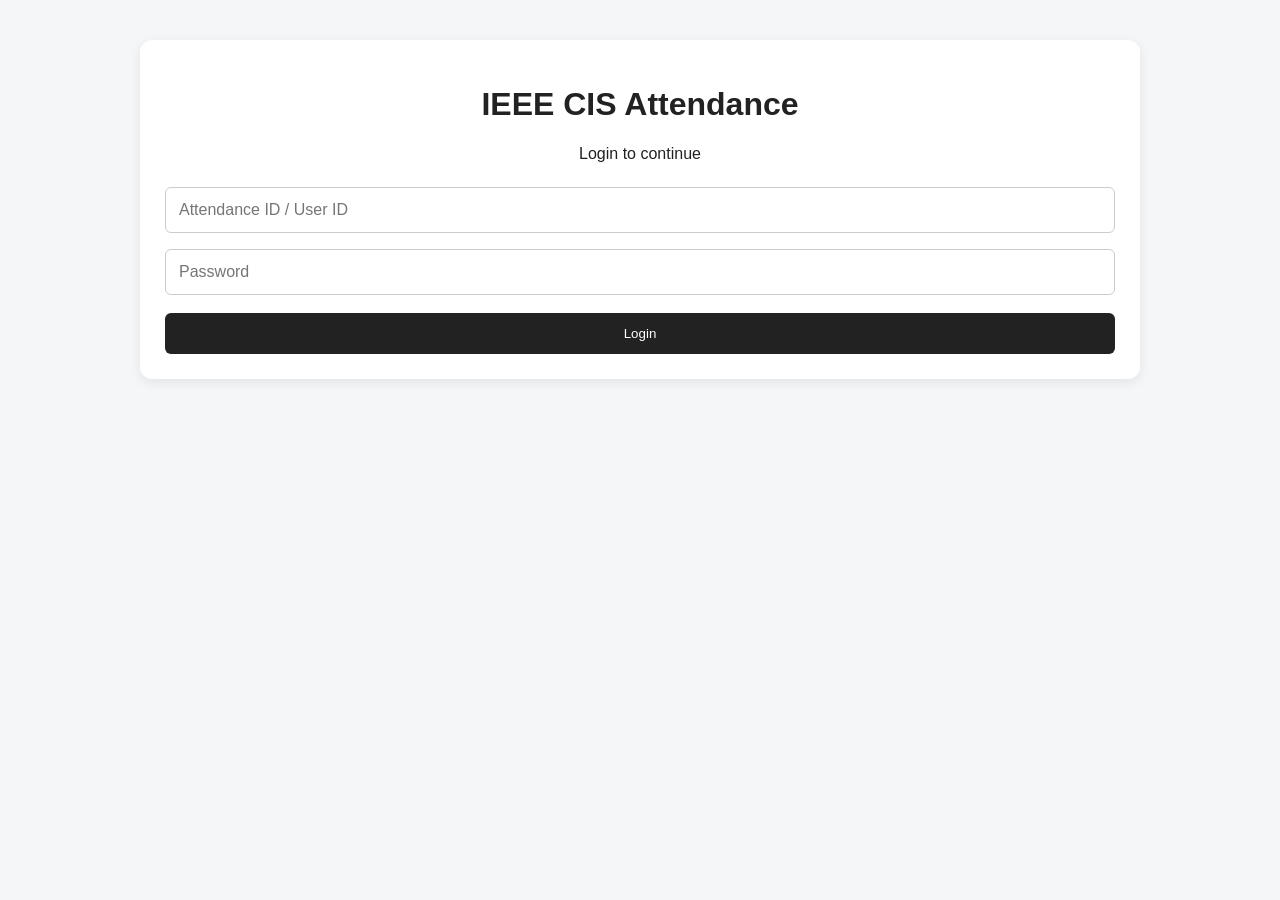
<file: frontend/index.html>
<!DOCTYPE html>
<html lang="en">

<head>
    <meta charset="UTF-8">
    <meta name="viewport" content="width=device-width, initial-scale=1.0">

    <title>IEEE CIS Attendance Login</title>

    <link rel="stylesheet" href="style.css">
</head>

<body>

<div class="container">

    <div class="card">

        <h1>IEEE CIS Attendance</h1>

        <p style="text-align:center;">
            Login to continue
        </p>

        <input
            type="text"
            id="userId"
            placeholder="Attendance ID / User ID"
        >

        <input
            type="password"
            id="password"
            placeholder="Password"
        >

        <button
            onclick="login()"
            style="width:100%;"
        >
            Login
        </button>

        <div id="message"></div>

    </div>

</div>


<script>

const API_URL = "https://cis-attendance.onrender.com";


async function login() {

    const userId =
        document.getElementById("userId").value.trim();

    const password =
        document.getElementById("password").value;

    const message =
        document.getElementById("message");


    if (!userId || !password) {

        message.innerHTML = `
            <div class="error">
                Enter User ID and Password.
            </div>
        `;

        return;
    }


    message.innerHTML = `
        <div class="warning">
            Connecting to backend...
        </div>
    `;


    try {

        const response = await fetch(
            `${API_URL}/login`,
            {
                method: "POST",

                headers: {
                    "Content-Type": "application/json"
                },

                body: JSON.stringify({
                    user_id: userId,
                    password: password
                })
            }
        );


        const data = await response.json();


        if (!response.ok) {

            throw new Error(
                data.detail || "Login failed."
            );

        }


        /* SAVE LOGIN INFORMATION */

        sessionStorage.setItem(
            "authToken",
            data.token
        );

        sessionStorage.setItem(
            "userId",
            data.user_id
        );

        sessionStorage.setItem(
            "userName",
            data.name
        );

        sessionStorage.setItem(
            "userRole",
            data.role
        );


        message.innerHTML = `
            <div class="success">
                Login successful. Opening dashboard...
            </div>
        `;


        /* ROLE-BASED REDIRECT */

        setTimeout(() => {

            if (data.role === "STUDENT") {

                // Student goes to Student Dashboard
                window.location.href =
                    "student-dashboard.html";

            } else {

                // Head and Session Creator go to normal dashboard
                window.location.href =
                    "dashboard.html";

            }

        }, 500);


    } catch (error) {

        console.error(error);

        message.innerHTML = `
            <div class="error">
                ❌ ${error.message}
                <br><br>
                Make sure the backend is running.
            </div>
        `;

    }

}

</script>

</body>
</html>
</file>
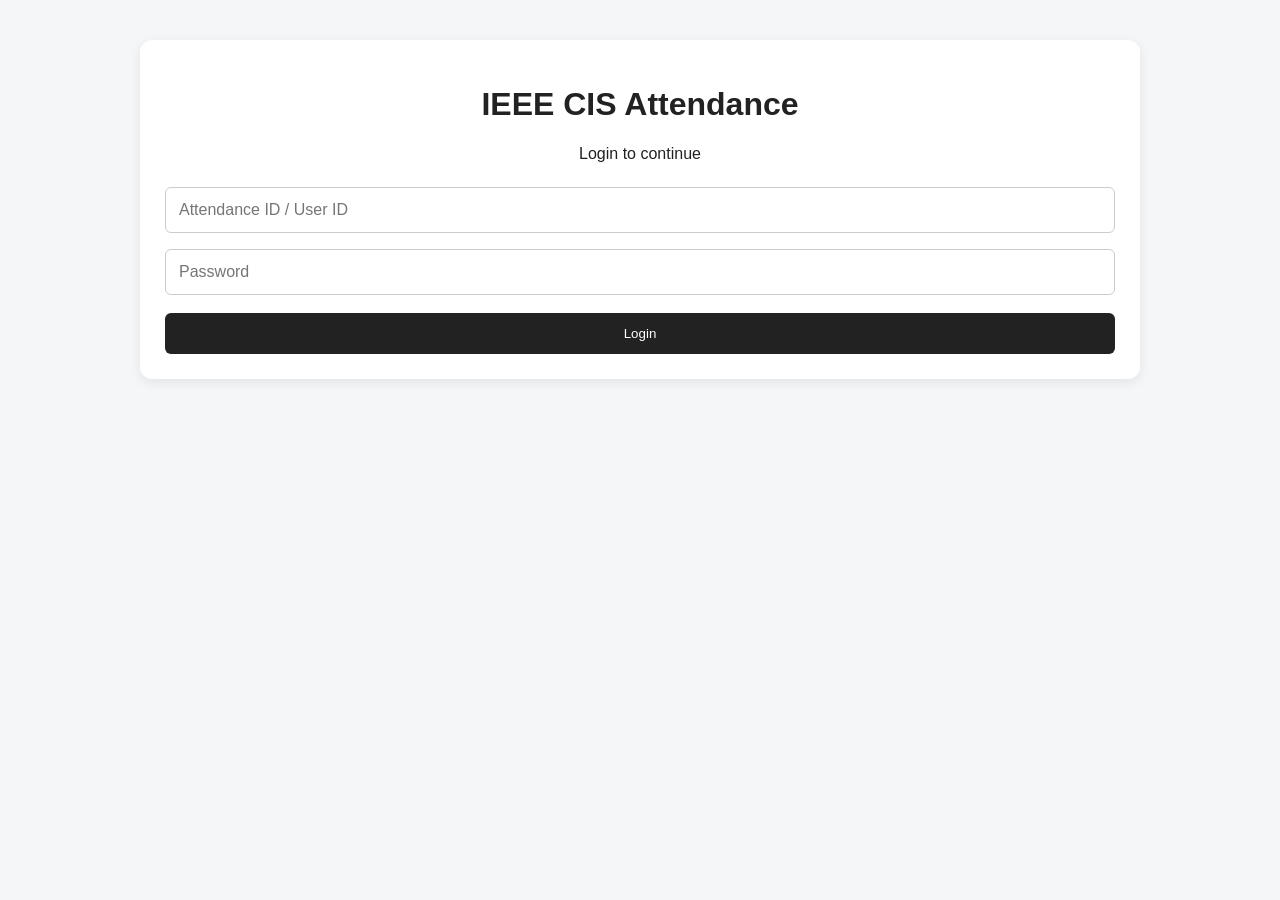
<file: frontend/admin.html>
<!DOCTYPE html>
<html lang="en">

<head>
    <meta charset="UTF-8">
    <meta name="viewport" content="width=device-width, initial-scale=1.0">
    <title>Register Student</title>
    <link rel="stylesheet" href="style.css">
</head>

<body>

<nav class="navbar">

    <h2>IEEE CIS</h2>

    <div>
        <a href="dashboard.html">Dashboard</a>
        <a href="admin.html">Register Student</a>
        <a href="students.html">Students</a>
        <a href="scanner.html">Scan QR</a>
        <a href="#" onclick="logout()">Logout</a>
    </div>

</nav>


<div class="container">

    <div class="card">

        <h1>Register Student</h1>

        <p>
            Head can register students and create their permanent QR.
        </p>

        <input
            id="studentId"
            placeholder="Attendance ID / Student ID"
        >

        <input
            id="name"
            placeholder="Student Name"
        >

        <input
            id="rollNo"
            placeholder="Roll No."
        >

        <input
            id="section"
            placeholder="Section"
        >

        <input
            id="branch"
            placeholder="Branch"
        >

        <input
            id="email"
            type="email"
            placeholder="Email"
        >

        <input
            id="password"
            type="password"
            placeholder="Create Student Password"
        >

        <button id="registerBtn" onclick="registerStudent()">
            Register Student
        </button>

        <div id="message"></div>

    </div>


    <div
        id="qrResult"
        class="qr-result"
        style="display: none;"
    >

        <h2>Student Registered Successfully</h2>

        <p>
            This QR is permanent for this student.
        </p>

        <img
            id="qrImage"
            alt="Student QR"
        >

        <p id="studentInfo"></p>

        <a
            id="downloadQR"
            class="btn"
            download
        >
            Download QR
        </a>

    </div>

</div>


<script>

const API_URL =
    "https://cis-attendance.onrender.com";


const token =
    sessionStorage.getItem("authToken");

const role =
    sessionStorage.getItem("userRole");


/* Only HEAD can access this page */

if (!token || role !== "HEAD") {

    window.location.href = "index.html";

}


/* =========================================
   REGISTER STUDENT
========================================= */

async function registerStudent() {

    const studentId =
        document.getElementById("studentId").value.trim();

    const name =
        document.getElementById("name").value.trim();

    const rollNo =
        document.getElementById("rollNo").value.trim();

    const section =
        document.getElementById("section").value.trim();

    const branch =
        document.getElementById("branch").value.trim();

    const email =
        document.getElementById("email").value.trim();

    const password =
        document.getElementById("password").value;

    const message =
        document.getElementById("message");

    const button =
        document.getElementById("registerBtn");


    /* Validation */

    if (
        !studentId ||
        !name ||
        !rollNo ||
        !section ||
        !branch ||
        !email ||
        !password
    ) {

        message.innerHTML = `
            <div class="error">
                Please fill all fields.
            </div>
        `;

        return;
    }


    button.disabled = true;
    button.textContent = "Registering...";


    try {

        const response =
            await fetch(
                `${API_URL}/students`,
                {
                    method: "POST",

                    headers: {
                        "Content-Type": "application/json",
                        "Authorization": `Bearer ${token}`
                    },

                    body: JSON.stringify({
                        student_id: studentId,
                        name: name,
                        roll_no: rollNo,
                        section: section,
                        branch: branch,
                        email: email,
                        password: password
                    })
                }
            );


        const data =
            await response.json();


        if (!response.ok) {

            throw new Error(
                data.detail ||
                "Student registration failed."
            );

        }


        /* Success */

        message.innerHTML = `
            <div class="success">
                ✅ Student registered successfully.
            </div>
        `;


        /* QR URL */

        const qrUrl =
            `${API_URL}/qr/${encodeURIComponent(data.student_id)}`;


        /* Show QR */

        document.getElementById("qrImage").src =
            qrUrl;

        document.getElementById("downloadQR").href =
            qrUrl;


        /* Student information */

        document.getElementById("studentInfo").innerHTML = `

            <strong>Name:</strong>
            ${data.name || name}

            <br>

            <strong>Roll No:</strong>
            ${data.roll_no || rollNo}

            <br>

            <strong>Section:</strong>
            ${data.section || section}

            <br>

            <strong>Branch:</strong>
            ${data.branch || branch}

            <br>

            <strong>Attendance ID:</strong>
            ${data.student_id}

        `;


        /* Display QR section */

        document.getElementById("qrResult").style.display =
            "block";


        /* Clear form */

        document.getElementById("studentId").value = "";
        document.getElementById("name").value = "";
        document.getElementById("rollNo").value = "";
        document.getElementById("section").value = "";
        document.getElementById("branch").value = "";
        document.getElementById("email").value = "";
        document.getElementById("password").value = "";


    } catch (error) {

        console.error(
            "Registration Error:",
            error
        );

        message.innerHTML = `
            <div class="error">
                ❌ ${error.message}
            </div>
        `;

    }


    button.disabled = false;
    button.textContent = "Register Student";

}


/* =========================================
   LOGOUT
========================================= */

async function logout() {

    try {

        await fetch(
            `${API_URL}/logout`,
            {
                method: "POST",

                headers: {
                    "Authorization": `Bearer ${token}`
                }
            }
        );

    } catch (error) {

        console.log(
            "Logout error:",
            error
        );

    }


    sessionStorage.clear();

    window.location.href = "index.html";

}

</script>

</body>
</html>
</file>
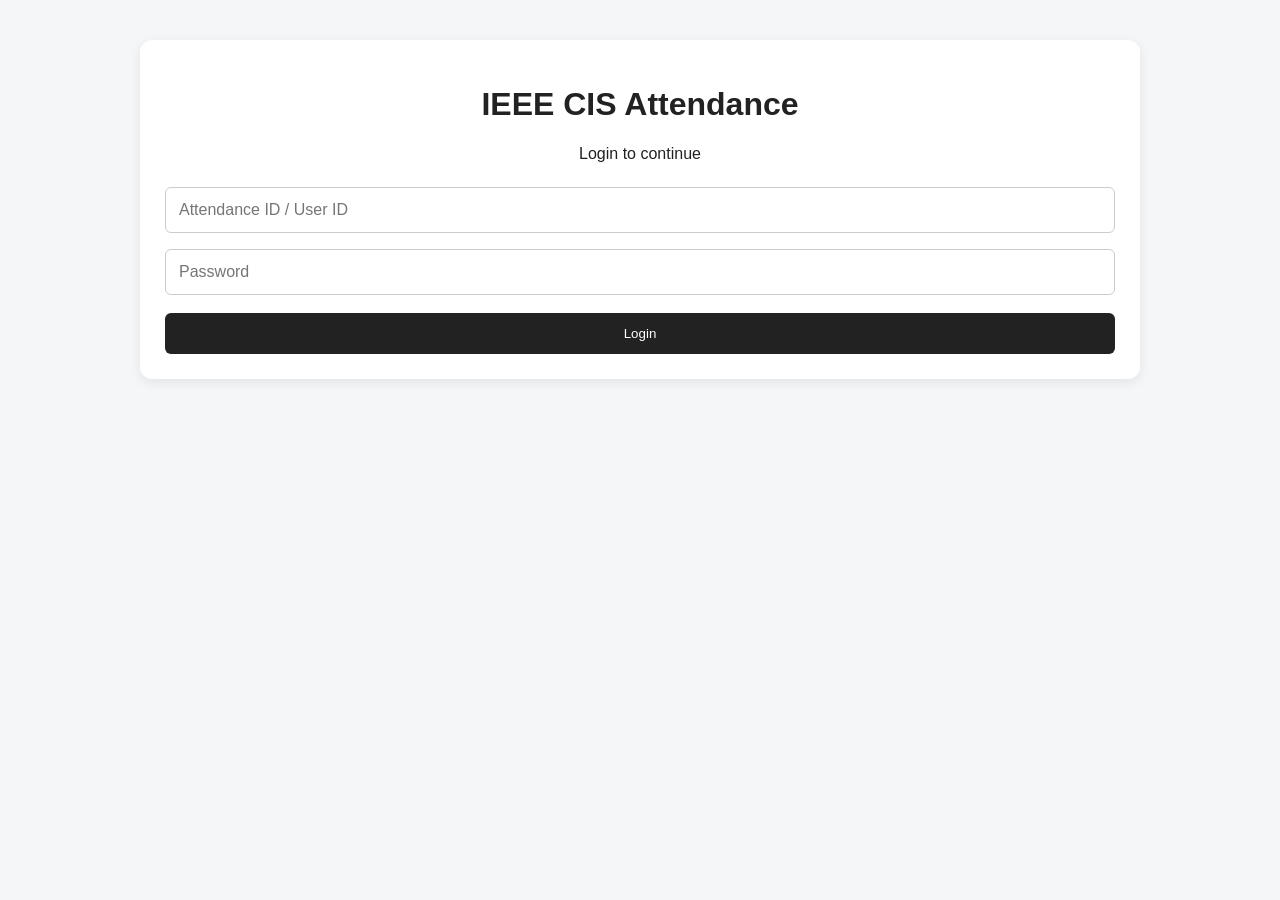
<file: frontend/dashboard.html>
<!DOCTYPE html>
<html lang="en">

<head>

    <meta charset="UTF-8">

    <meta
        name="viewport"
        content="width=device-width, initial-scale=1.0"
    >

    <title>IEEE CIS Dashboard</title>

    <link rel="stylesheet" href="style.css">

</head>


<body>


<nav class="navbar">

    <h2>IEEE CIS</h2>

    <div>

        <a href="dashboard.html">
            Dashboard
        </a>

        <a
            id="registerLink"
            href="admin.html"
        >
            Register Student
        </a>

        <a
            id="studentsLink"
            href="students.html"
        >
            Students
        </a>

        <a href="scanner.html">
            Scan QR
        </a>

        <a
            href="#"
            onclick="logout()"
        >
            Logout
        </a>

    </div>

</nav>


<div class="container">


    <!-- =================================================
         USER INFORMATION
    ================================================== -->

    <div class="card">

        <h1>
            Attendance Dashboard
        </h1>

        <p>
            Welcome,
            <strong id="userName"></strong>
        </p>

        <p>
            Role:
            <strong id="userRole"></strong>
        </p>

    </div>


    <!-- =================================================
         CREATE SESSION
    ================================================== -->

    <div class="card">

        <h2>
            Create Attendance Session
        </h2>

        <input
            id="eventName"
            placeholder="Meeting / Event Name"
        >

        <button
            onclick="createSession()"
        >
            Create Session
        </button>

        <div
            id="sessionMessage"
        ></div>

    </div>


    <!-- =================================================
         CURRENT SESSION
    ================================================== -->

    <div
        id="currentSession"
        class="card"
        style="display:none;"
    >

        <h2>
            Current Session
        </h2>

        <p>

            Event:

            <strong
                id="currentEvent"
            ></strong>

        </p>

        <p>

            Session ID:

            <strong
                id="currentSessionId"
            ></strong>

        </p>


        <a
            href="scanner.html"
            class="btn"
        >
            Open QR Scanner
        </a>

    </div>


    <!-- =================================================
         ATTENDANCE REPORT / SESSIONS
    ================================================== -->

    <div class="card">

        <h2>
            Attendance Report
        </h2>

        <p>
            Select a meeting to view its attendance
            and download its Excel file.
        </p>


        <button
            onclick="loadSessions()"
        >
            Load Sessions
        </button>


        <div
            id="sessions"
        ></div>

    </div>


    <!-- =================================================
         SELECTED SESSION
         HIDDEN UNTIL A SESSION IS OPENED
    ================================================== -->

    <div
        id="selectedSession"
        class="card"
        style="display:none;"
    >

        <h2>
            Selected Meeting
        </h2>


        <p>

            Event:

            <strong
                id="selectedEvent"
            ></strong>

        </p>


        <p>

            Session ID:

            <strong
                id="selectedSessionId"
            ></strong>

        </p>


        <div
            id="selectedAttendance"
        ></div>


        <br>


        <button
            onclick="downloadSelectedExcel()"
        >
            Download Excel
        </button>

    </div>


    <!-- =================================================
         HEAD ONLY
         SESSION CREATOR ACCESS
    ================================================== -->

    <div
        id="accessManagement"
        class="card"
        style="display:none;"
    >

        <h2>
            Give Session Creation Access
        </h2>


        <p>
            Only Head can give or revoke this permission.
        </p>


        <input
            id="creatorId"
            placeholder="Authority/User ID"
        >


        <input
            id="creatorName"
            placeholder="Name"
        >


        <input
            id="creatorEmail"
            type="email"
            placeholder="Email"
        >


        <input
            id="creatorPassword"
            type="password"
            placeholder="Create Password"
        >


        <button
            onclick="createSessionCreator()"
        >
            Give Access
        </button>


        <div
            id="creatorMessage"
        ></div>


        <hr>


        <h3>
            Authorized Session Creators
        </h3>


        <div
            id="creatorsList"
        ></div>

    </div>


</div>


<script>


// =========================================================
// API
// =========================================================

const API_URL =
    "https://cis-attendance.onrender.com";


const TOKEN =
    sessionStorage.getItem(
        "authToken"
    );


const ROLE =
    sessionStorage.getItem(
        "userRole"
    );


const USER_NAME =
    sessionStorage.getItem(
        "userName"
    );


// =========================================================
// AUTH CHECK
// =========================================================

if (
    !TOKEN ||
    (
        ROLE !== "HEAD" &&
        ROLE !== "SESSION_CREATOR"
    )
) {

    window.location.href =
        "index.html";

}


// =========================================================
// SHOW USER
// =========================================================

document.getElementById(
    "userName"
).textContent =
    USER_NAME || "";


document.getElementById(
    "userRole"
).textContent =
    ROLE || "";


// =========================================================
// ROLE BASED UI
// =========================================================

if (
    ROLE === "HEAD"
) {

    document.getElementById(
        "accessManagement"
    ).style.display =
        "block";

} else {

    document.getElementById(
        "registerLink"
    ).style.display =
        "none";


    document.getElementById(
        "studentsLink"
    ).style.display =
        "none";

}


// =========================================================
// CREATE SESSION
// =========================================================

async function createSession() {

    const event =
        document.getElementById(
            "eventName"
        ).value.trim();


    const message =
        document.getElementById(
            "sessionMessage"
        );


    if (!event) {

        message.innerHTML =

            `<div class="error">
                Enter meeting/event name.
            </div>`;

        return;

    }


    try {

        const response =
            await fetch(
                `${API_URL}/sessions`,
                {

                    method: "POST",

                    headers: {

                        "Content-Type":
                            "application/json",

                        "Authorization":
                            `Bearer ${TOKEN}`

                    },

                    body:
                        JSON.stringify({
                            event: event
                        })

                }
            );


        const data =
            await response.json();


        if (!response.ok) {

            throw new Error(
                data.detail ||
                "Session creation failed."
            );

        }


        // Save current session
        sessionStorage.setItem(
            "sessionId",
            data.session_id
        );


        sessionStorage.setItem(
            "sessionEvent",
            data.event
        );


        // Show current session
        document.getElementById(
            "currentSession"
        ).style.display =
            "block";


        document.getElementById(
            "currentEvent"
        ).textContent =
            data.event;


        document.getElementById(
            "currentSessionId"
        ).textContent =
            data.session_id;


        message.innerHTML =

            `<div class="success">
                Session created successfully.
            </div>`;


        document.getElementById(
            "eventName"
        ).value = "";


        // Refresh meetings
        loadSessions();


    } catch (error) {

        message.innerHTML =

            `<div class="error">
                ❌ ${error.message}
            </div>`;

    }

}


// =========================================================
// LOAD SESSIONS
// =========================================================

async function loadSessions() {

    try {

        const response =
            await fetch(
                `${API_URL}/sessions`,
                {

                    headers: {

                        "Authorization":
                            `Bearer ${TOKEN}`

                    }

                }
            );


        const data =
            await response.json();


        if (!response.ok) {

            throw new Error(
                data.detail ||
                "Could not load sessions."
            );

        }


        const container =
            document.getElementById(
                "sessions"
            );


        if (!data.length) {

            container.innerHTML =
                "<p>No sessions found.</p>";

            return;

        }


        container.innerHTML =

            data.map(
                session => `

                <div
                    class="attendance-row"
                    style="
                        margin-top:10px;
                        padding:15px;
                        border:1px solid #ddd;
                        border-radius:8px;
                    "
                >

                    <div>

                        <strong>
                            ${escapeHtml(
                                session.event
                            )}
                        </strong>

                        <br>

                        Session ID:
                        ${escapeHtml(
                            session.session_id
                        )}

                        <br>

                        Date:
                        ${escapeHtml(
                            session.date
                        )}

                        <br>

                        Start Time:
                        ${escapeHtml(
                            session.start_time
                        )}

                        <br>

                        Created By:
                        ${escapeHtml(
                            session.created_by
                        )}

                    </div>


                    <div
                        style="
                            margin-top:10px;
                        "
                    >

                        <button
                            onclick="
                                viewAttendance(
                                    '${session.session_id}'
                                )
                            "
                        >
                            Open Session
                        </button>


                        ${
                            ROLE === "HEAD"

                            ?

                            `
                            <button
                                onclick="
                                    deleteSession(
                                        '${session.session_id}',
                                        '${escapeJs(
                                            session.event
                                        )}'
                                    )
                                "
                                style="
                                    margin-left:8px;
                                "
                            >
                                Delete Meeting
                            </button>
                            `

                            :

                            ""
                        }

                    </div>

                </div>

            `
            ).join("");


    } catch (error) {

        document.getElementById(
            "sessions"
        ).innerHTML =

            `<div class="error">
                ${error.message}
            </div>`;

    }

}


// =========================================================
// VIEW ATTENDANCE
// =========================================================

async function viewAttendance(
    sessionId
) {

    try {

        // Get attendance
        const response =
            await fetch(
                `${API_URL}/attendance/${sessionId}`,
                {

                    headers: {

                        "Authorization":
                            `Bearer ${TOKEN}`

                    }

                }
            );


        const data =
            await response.json();


        if (!response.ok) {

            throw new Error(
                data.detail ||
                "Could not load attendance."
            );

        }


        // Show selected session
        document.getElementById(
            "selectedSession"
        ).style.display =
            "block";


        document.getElementById(
            "selectedEvent"
        ).textContent =
            data.event || "Meeting";


        document.getElementById(
            "selectedSessionId"
        ).textContent =
            data.session_id;


        const attendanceContainer =
            document.getElementById(
                "selectedAttendance"
            );


        // =================================================
        // NO ATTENDANCE
        // =================================================

        if (
            !data.attendance ||
            data.attendance.length === 0
        ) {

            attendanceContainer.innerHTML =

                `
                <div
                    style="
                        padding:15px;
                        border:1px solid #ddd;
                        border-radius:8px;
                    "
                >

                    <p>
                        <strong>
                            No attendance recorded yet.
                        </strong>
                    </p>

                    <p>
                        Total Students:
                        ${data.total_students}
                    </p>

                    <p>
                        Present:
                        0
                    </p>

                    <p>
                        Absent:
                        ${data.absent}
                    </p>

                </div>
                `;

            return;

        }


        // =================================================
        // ATTENDANCE TABLE
        // =================================================

        let html = `

            <div
                style="
                    overflow-x:auto;
                "
            >

                <table
                    border="1"
                    cellpadding="8"
                    cellspacing="0"
                    style="
                        width:100%;
                        border-collapse:collapse;
                        margin-top:15px;
                    "
                >

                    <thead>

                        <tr>

                            <th>
                                Sr. No.
                            </th>

                            <th>
                                Name
                            </th>

                            <th>
                                Branch
                            </th>

                            <th>
                                Section
                            </th>

                            <th>
                                Roll No.
                            </th>

                            <th>
                                Email
                            </th>

                            <th>
                                Date
                            </th>

                            <th>
                                Time
                            </th>

                            <th>
                                Status
                            </th>

                        </tr>

                    </thead>

                    <tbody>
        `;


        data.attendance.forEach(
            (student, index) => {

                html += `

                    <tr>

                        <td>
                            ${index + 1}
                        </td>

                        <td>
                            ${escapeHtml(
                                student.name
                            )}
                        </td>

                        <td>
                            ${escapeHtml(
                                student.branch || ""
                            )}
                        </td>

                        <td>
                            ${escapeHtml(
                                student.section || ""
                            )}
                        </td>

                        <td>
                            ${escapeHtml(
                                student.roll_no || ""
                            )}
                        </td>

                        <td>
                            ${escapeHtml(
                                student.email || ""
                            )}
                        </td>

                        <td>
                            ${escapeHtml(
                                student.date || ""
                            )}
                        </td>

                        <td>
                            ${escapeHtml(
                                student.time || ""
                            )}
                        </td>

                        <td>
                            ${escapeHtml(
                                student.status || ""
                            )}
                        </td>

                    </tr>

                `;

            }
        );


        html += `

                    </tbody>

                </table>

            </div>


            <div
                style="
                    margin-top:15px;
                    padding:15px;
                    border:1px solid #ddd;
                    border-radius:8px;
                "
            >

                <strong>
                    Attendance Summary
                </strong>

                <br><br>

                Total Students:
                ${data.total_students}

                <br>

                Present:
                ${data.present}

                <br>

                Absent:
                ${data.absent}

            </div>

        `;


        attendanceContainer.innerHTML =
            html;


        // Scroll to selected meeting
        document.getElementById(
            "selectedSession"
        ).scrollIntoView({
            behavior: "smooth"
        });


    } catch (error) {

        alert(
            error.message
        );

    }

}


// =========================================================
// DOWNLOAD SELECTED MEETING EXCEL
// =========================================================

async function downloadSelectedExcel() {

    const sessionId =
        document.getElementById(
            "selectedSessionId"
        ).textContent.trim();


    const event =
        document.getElementById(
            "selectedEvent"
        ).textContent.trim();


    if (!sessionId) {

        alert(
            "Please open a meeting first."
        );

        return;

    }


    try {

        const response =
            await fetch(
                `${API_URL}/download/${encodeURIComponent(sessionId)}`,
                {

                    headers: {

                        "Authorization":
                            `Bearer ${TOKEN}`

                    }

                }
            );


        if (!response.ok) {

            let errorMessage =
                "Download failed.";


            try {

                const data =
                    await response.json();

                errorMessage =
                    data.detail ||
                    errorMessage;

            } catch (e) {}


            throw new Error(
                errorMessage
            );

        }


        const blob =
            await response.blob();


        const url =
            window.URL.createObjectURL(
                blob
            );


        const a =
            document.createElement(
                "a"
            );


        a.href = url;


        a.download =
            `${safeDownloadName(
                event
            )}.xlsx`;


        document.body.appendChild(
            a
        );


        a.click();


        a.remove();


        window.URL.revokeObjectURL(
            url
        );


    } catch (error) {

        alert(
            error.message
        );

    }

}


// =========================================================
// DELETE MEETING
// HEAD ONLY
// =========================================================

async function deleteSession(
    sessionId,
    eventName
) {

    if (ROLE !== "HEAD") {

        alert(
            "Only Head can delete a meeting."
        );

        return;

    }


    const confirmed =
        confirm(
            `Are you sure you want to delete "${eventName}"?\n\nThis will delete the meeting attendance data and its Excel file.`
        );


    if (!confirmed) {

        return;

    }


    try {

        const response =
            await fetch(
                `${API_URL}/sessions/${encodeURIComponent(sessionId)}`,
                {

                    method: "DELETE",

                    headers: {

                        "Authorization":
                            `Bearer ${TOKEN}`

                    }

                }
            );


        const data =
            await response.json();


        if (!response.ok) {

            throw new Error(
                data.detail ||
                "Could not delete meeting."
            );

        }


        // Hide selected session
        document.getElementById(
            "selectedSession"
        ).style.display =
            "none";


        document.getElementById(
            "selectedAttendance"
        ).innerHTML = "";


        alert(
            "Meeting deleted successfully."
        );


        // Refresh sessions
        loadSessions();


    } catch (error) {

        alert(
            error.message
        );

    }

}


// =========================================================
// CREATE SESSION CREATOR
// =========================================================

async function createSessionCreator() {

    if (ROLE !== "HEAD") {

        return;

    }


    const userId =
        document.getElementById(
            "creatorId"
        ).value.trim();


    const name =
        document.getElementById(
            "creatorName"
        ).value.trim();


    const email =
        document.getElementById(
            "creatorEmail"
        ).value.trim();


    const password =
        document.getElementById(
            "creatorPassword"
        ).value;


    const message =
        document.getElementById(
            "creatorMessage"
        );


    if (
        !userId ||
        !name ||
        !email ||
        !password
    ) {

        message.innerHTML =

            `<div class="error">
                Fill all fields.
            </div>`;

        return;

    }


    try {

        const response =
            await fetch(
                `${API_URL}/session-creators`,
                {

                    method: "POST",

                    headers: {

                        "Content-Type":
                            "application/json",

                        "Authorization":
                            `Bearer ${TOKEN}`

                    },

                    body:
                        JSON.stringify({

                            user_id:
                                userId,

                            name:
                                name,

                            email:
                                email,

                            password:
                                password

                        })

                }
            );


        const data =
            await response.json();


        if (!response.ok) {

            throw new Error(
                data.detail ||
                "Could not give access."
            );

        }


        message.innerHTML =

            `<div class="success">
                Session creation access granted.
            </div>`;


        document.getElementById(
            "creatorId"
        ).value = "";


        document.getElementById(
            "creatorName"
        ).value = "";


        document.getElementById(
            "creatorEmail"
        ).value = "";


        document.getElementById(
            "creatorPassword"
        ).value = "";


        loadCreators();


    } catch (error) {

        message.innerHTML =

            `<div class="error">
                ${error.message}
            </div>`;

    }

}


// =========================================================
// LOAD SESSION CREATORS
// =========================================================

async function loadCreators() {

    if (ROLE !== "HEAD") {

        return;

    }


    try {

        const response =
            await fetch(
                `${API_URL}/session-creators`,
                {

                    headers: {

                        "Authorization":
                            `Bearer ${TOKEN}`

                    }

                }
            );


        const data =
            await response.json();


        const container =
            document.getElementById(
                "creatorsList"
            );


        if (!response.ok) {

            throw new Error(
                data.detail ||
                "Could not load session creators."
            );

        }


        if (!data.length) {

            container.innerHTML =
                "<p>No authorized members.</p>";

            return;

        }


        container.innerHTML =

            data.map(
                user => `

                <div
                    class="student-row"
                    style="
                        margin-top:10px;
                        padding:15px;
                        border:1px solid #ddd;
                        border-radius:8px;
                    "
                >

                    <div>

                        <strong>
                            ${escapeHtml(
                                user.name
                            )}
                        </strong>

                        <br>

                        ID:
                        ${escapeHtml(
                            user.user_id
                        )}

                        <br>

                        ${escapeHtml(
                            user.email
                        )}

                        <br>

                        Status:
                        ${escapeHtml(
                            user.active
                        )}

                    </div>


                    ${
                        user.active === "YES"

                        ?

                        `
                        <button
                            onclick="
                                revokeAccess(
                                    '${escapeJs(
                                        user.user_id
                                    )}'
                                )
                            "
                        >
                            Revoke Access
                        </button>
                        `

                        :

                        ""
                    }

                </div>

            `
            ).join("");


    } catch (error) {

        document.getElementById(
            "creatorsList"
        ).innerHTML =

            `<div class="error">
                ${error.message}
            </div>`;

    }

}


// =========================================================
// REVOKE ACCESS
// =========================================================

async function revokeAccess(
    userId
) {

    if (
        !confirm(
            "Are you sure you want to revoke this access?"
        )
    ) {

        return;

    }


    try {

        const response =
            await fetch(
                `${API_URL}/session-creators/${encodeURIComponent(userId)}`,
                {

                    method: "DELETE",

                    headers: {

                        "Authorization":
                            `Bearer ${TOKEN}`

                    }

                }
            );


        const data =
            await response.json();


        if (!response.ok) {

            throw new Error(
                data.detail ||
                "Could not revoke access."
            );

        }


        loadCreators();


    } catch (error) {

        alert(
            error.message
        );

    }

}


// =========================================================
// LOGOUT
// =========================================================

async function logout() {

    try {

        await fetch(
            `${API_URL}/logout`,
            {

                method: "POST",

                headers: {

                    "Authorization":
                        `Bearer ${TOKEN}`

                }

            }
        );

    } catch (error) {}


    sessionStorage.clear();


    window.location.href =
        "index.html";

}


// =========================================================
// HTML SAFETY
// =========================================================

function escapeHtml(
    value
) {

    if (
        value === null ||
        value === undefined
    ) {

        return "";

    }


    return String(value)

        .replace(
            /&/g,
            "&amp;"
        )

        .replace(
            /</g,
            "&lt;"
        )

        .replace(
            />/g,
            "&gt;"
        )

        .replace(
            /"/g,
            "&quot;"
        )

        .replace(
            /'/g,
            "&#039;"
        );

}


// =========================================================
// JAVASCRIPT STRING SAFETY
// =========================================================

function escapeJs(
    value
) {

    if (
        value === null ||
        value === undefined
    ) {

        return "";

    }


    return String(value)

        .replace(
            /\\/g,
            "\\\\"
        )

        .replace(
            /'/g,
            "\\'"
        )

        .replace(
            /"/g,
            '\\"'
        );

}


// =========================================================
// DOWNLOAD FILE NAME
// =========================================================

function safeDownloadName(
    value
) {

    return String(
        value || "Meeting"
    )

    .replace(
        /[<>:"/\\|?*]+/g,
        "_"
    )

    .replace(
        /\s+/g,
        "_"
    );

}


// =========================================================
// INITIAL LOAD
// =========================================================

if (
    ROLE === "HEAD"
) {

    loadCreators();

}


loadSessions();


</script>


</body>

</html>
</file>
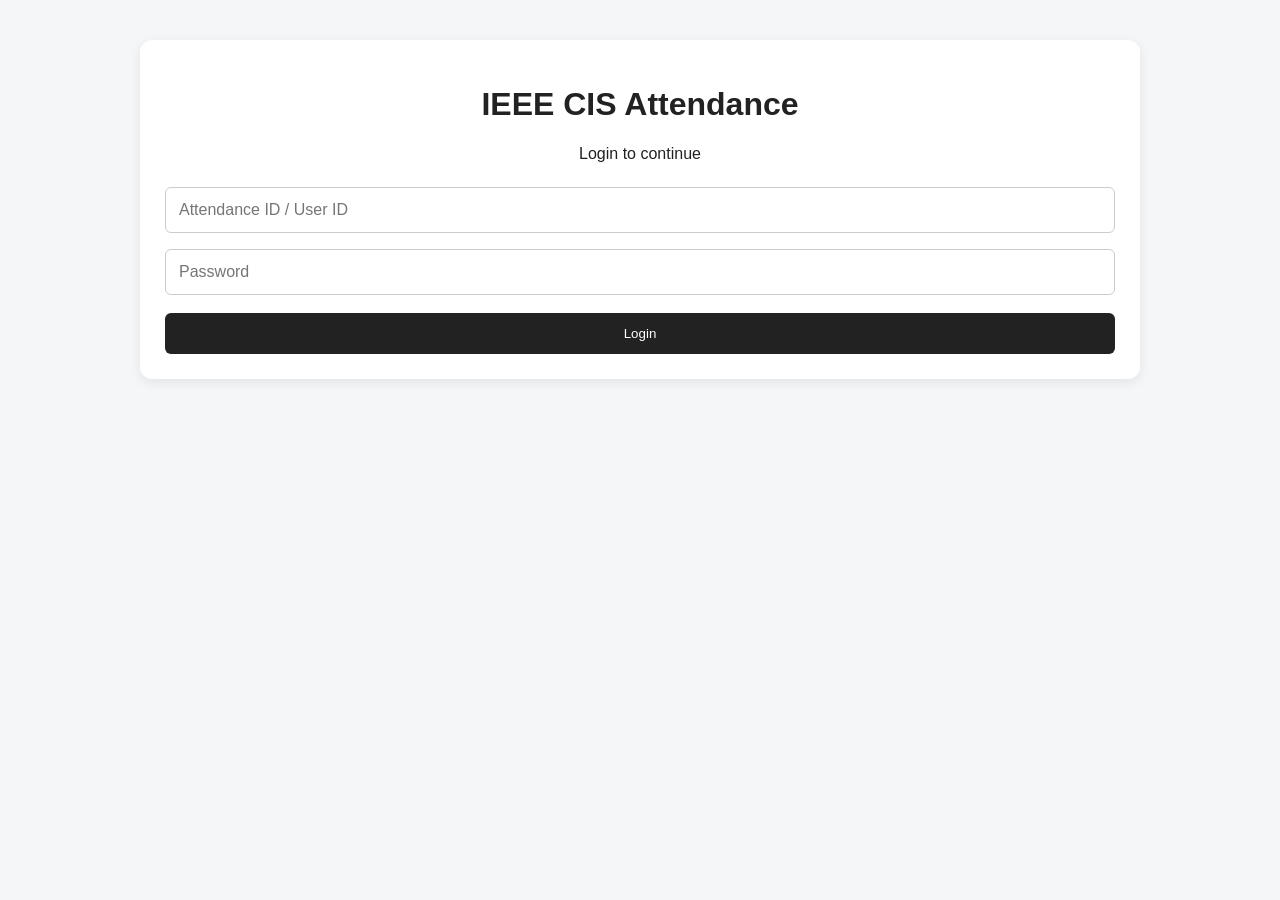
<file: frontend/student-dashboard.html>
<!DOCTYPE html>
<html lang="en">

<head>
    <meta charset="UTF-8">

    <meta name="viewport" content="width=device-width, initial-scale=1.0">

    <title>Student Dashboard | IEEE CIS</title>

    <link rel="stylesheet" href="style.css">

    <style>

        body {
            margin: 0;
            font-family: Arial, sans-serif;
            background: #f4f7fb;
            color: #222;
        }

        .navbar {
            background: #111827;
            color: white;
            padding: 15px 25px;

            display: flex;
            justify-content: space-between;
            align-items: center;

            flex-wrap: wrap;
        }

        .logo {
            font-size: 21px;
            font-weight: bold;
        }

        .nav-right {
            display: flex;
            align-items: center;
            gap: 15px;
        }

        .student-name {
            font-size: 14px;
            opacity: 0.9;
        }

        .logout-btn {
            background: #ef4444;
            color: white;

            border: none;
            padding: 9px 16px;

            border-radius: 6px;

            cursor: pointer;

            font-weight: bold;
        }

        .logout-btn:hover {
            background: #dc2626;
        }

        .container {
            width: 92%;
            max-width: 1100px;

            margin: 30px auto;
        }

        .welcome {
            margin-bottom: 25px;
        }

        .welcome h1 {
            margin-bottom: 5px;
        }

        .welcome p {
            color: #666;
        }

        .grid {
            display: grid;

            grid-template-columns:
                repeat(2, minmax(0, 1fr));

            gap: 20px;
        }

        .card {
            background: white;

            padding: 22px;

            border-radius: 12px;

            box-shadow:
                0 4px 15px rgba(0, 0, 0, 0.08);
        }

        .card h2 {
            margin-top: 0;

            font-size: 20px;

            margin-bottom: 18px;
        }

        .profile-row {
            display: flex;

            justify-content: space-between;

            padding: 11px 0;

            border-bottom: 1px solid #eee;

            gap: 15px;
        }

        .profile-row:last-child {
            border-bottom: none;
        }

        .profile-label {
            font-weight: bold;

            color: #555;
        }

        .profile-value {
            text-align: right;

            word-break: break-word;
        }

        .qr-card {
            text-align: center;
        }

        .qr-container {
            margin-top: 10px;

            display: flex;
            justify-content: center;
            align-items: center;

            min-height: 280px;
        }

        #studentQR {
            width: 260px;
            height: 260px;

            object-fit: contain;

            border: 1px solid #ddd;

            padding: 10px;

            border-radius: 8px;

            background: white;
        }

        .qr-note {
            color: #666;

            font-size: 14px;

            margin-top: 15px;
        }

        .attendance-card {
            grid-column: 1 / -1;
        }

        .attendance-summary {
            display: flex;

            gap: 15px;

            margin-bottom: 20px;

            flex-wrap: wrap;
        }

        .summary-box {
            flex: 1;

            min-width: 160px;

            background: #f8fafc;

            border: 1px solid #e5e7eb;

            border-radius: 8px;

            padding: 15px;

            text-align: center;
        }

        .summary-number {
            display: block;

            font-size: 25px;

            font-weight: bold;

            margin-bottom: 5px;
        }

        .summary-label {
            color: #666;

            font-size: 14px;
        }

        .table-container {
            width: 100%;

            overflow-x: auto;
        }

        table {
            width: 100%;

            border-collapse: collapse;

            min-width: 750px;
        }

        th,
        td {
            border: 1px solid #ddd;

            padding: 11px;

            text-align: left;

            font-size: 14px;
        }

        th {
            background: #111827;

            color: white;
        }

        tr:nth-child(even) {
            background: #f9fafb;
        }

        .present {
            color: #15803d;

            font-weight: bold;
        }

        .empty-message {
            text-align: center;

            padding: 30px;

            color: #777;
        }

        .loading {
            color: #777;

            text-align: center;

            padding: 20px;
        }

        .error {
            color: #dc2626;

            text-align: center;

            padding: 20px;
        }

        @media (max-width: 750px) {

            .grid {
                grid-template-columns: 1fr;
            }

            .attendance-card {
                grid-column: auto;
            }

            .navbar {
                gap: 12px;
            }

            .nav-right {
                width: 100%;

                justify-content: space-between;
            }

            .profile-row {
                flex-direction: column;

                gap: 5px;
            }

            .profile-value {
                text-align: left;
            }

            #studentQR {
                width: 220px;
                height: 220px;
            }

        }

    </style>

</head>

<body>


<!-- =====================================================
     NAVBAR
===================================================== -->

<nav class="navbar">

    <div class="logo">
        IEEE CIS Attendance
    </div>

    <div class="nav-right">

        <span
            id="navStudentName"
            class="student-name"
        >
            Student
        </span>

        <button
            id="logoutBtn"
            class="logout-btn"
        >
            Logout
        </button>

    </div>

</nav>


<!-- =====================================================
     MAIN CONTAINER
===================================================== -->

<div class="container">


    <!-- =================================================
         WELCOME
    ================================================== -->

    <div class="welcome">

        <h1>
            Student Dashboard
        </h1>

        <p id="welcomeText">
            Welcome!
        </p>

    </div>


    <!-- =================================================
         PROFILE + QR
    ================================================== -->

    <div class="grid">


        <!-- =============================================
             PROFILE CARD
        ============================================== -->

        <div class="card">

            <h2>
                👤 My Profile
            </h2>

            <div id="profileContainer">

                <div class="loading">
                    Loading profile...
                </div>

            </div>

        </div>


        <!-- =============================================
             QR CARD
        ============================================== -->

        <div class="card qr-card">

            <h2>
                📱 My Permanent QR
            </h2>

            <div
                id="qrLoading"
                class="loading"
            >
                Loading QR code...
            </div>

            <div
                id="qrError"
                class="error"
                style="display:none;"
            ></div>

            <div
                id="qrContainer"
                class="qr-container"
                style="display:none;"
            >

                <img
                    id="studentQR"
                    alt="Student Permanent QR Code"
                >

            </div>

            <p class="qr-note">

                This QR code is permanently assigned
                to you.

                <br>

                The same QR is used for every meeting.

            </p>

        </div>


        <!-- =============================================
             ATTENDANCE CARD
        ============================================== -->

        <div class="card attendance-card">

            <h2>
                📊 My Attendance
            </h2>


            <!-- Summary -->

            <div
                id="attendanceSummary"
                class="attendance-summary"
            >

                <div class="summary-box">

                    <span
                        id="totalMeetings"
                        class="summary-number"
                    >
                        0
                    </span>

                    <span class="summary-label">
                        Meetings Attended
                    </span>

                </div>


                <div class="summary-box">

                    <span
                        id="presentCount"
                        class="summary-number"
                    >
                        0
                    </span>

                    <span class="summary-label">
                        Present
                    </span>

                </div>

            </div>


            <!-- Attendance Table -->

            <div class="table-container">

                <table>

                    <thead>

                        <tr>

                            <th>
                                Sr. No.
                            </th>

                            <th>
                                Event
                            </th>

                            <th>
                                Date
                            </th>

                            <th>
                                Time
                            </th>

                            <th>
                                Status
                            </th>

                        </tr>

                    </thead>

                    <tbody id="attendanceBody">

                        <tr>

                            <td
                                colspan="5"
                                class="loading"
                            >
                                Loading attendance...
                            </td>

                        </tr>

                    </tbody>

                </table>

            </div>

        </div>

    </div>

</div>


<script>

    // =====================================================
    // API
    // =====================================================

    const API_URL =
        "https://cis-attendance.onrender.com";


    // =====================================================
    // AUTH
    // =====================================================

    const TOKEN =
        sessionStorage.getItem("authToken");

    const USER_ID =
        sessionStorage.getItem("userId");

    const USER_NAME =
        sessionStorage.getItem("userName");

    const USER_ROLE =
        sessionStorage.getItem("userRole");


    // =====================================================
    // LOGIN CHECK
    // =====================================================

    if (
        !TOKEN ||
        USER_ROLE !== "STUDENT"
    ) {

        window.location.href =
            "index.html";

    }


    // =====================================================
    // AUTH HEADERS
    // =====================================================

    function authHeaders() {

        return {

            "Authorization":
                "Bearer " + TOKEN,

            "Content-Type":
                "application/json"

        };

    }


    // =====================================================
    // ESCAPE HTML
    // =====================================================

    function escapeHtml(value) {

        if (
            value === null ||
            value === undefined
        ) {

            return "";

        }

        return String(value)

            .replace(/&/g, "&amp;")

            .replace(/</g, "&lt;")

            .replace(/>/g, "&gt;")

            .replace(/"/g, "&quot;")

            .replace(/'/g, "&#039;");

    }


    // =====================================================
    // LOAD PROFILE
    // =====================================================

    async function loadProfile() {

        const container =
            document.getElementById(
                "profileContainer"
            );

        try {

            const response =
                await fetch(
                    `${API_URL}/my-profile`,
                    {
                        method: "GET",
                        headers: authHeaders()
                    }
                );


            if (!response.ok) {

                const error =
                    await response.json()
                        .catch(() => ({}));

                throw new Error(
                    error.detail ||
                    "Unable to load profile"
                );

            }


            const student =
                await response.json();


            document.getElementById(
                "navStudentName"
            ).textContent =
                student.name || "Student";


            document.getElementById(
                "welcomeText"
            ).textContent =
                `Welcome, ${student.name || "Student"}!`;


            container.innerHTML = `

                <div class="profile-row">

                    <span class="profile-label">
                        Student ID
                    </span>

                    <span class="profile-value">
                        ${escapeHtml(student.student_id)}
                    </span>

                </div>


                <div class="profile-row">

                    <span class="profile-label">
                        Name
                    </span>

                    <span class="profile-value">
                        ${escapeHtml(student.name)}
                    </span>

                </div>


                <div class="profile-row">

                    <span class="profile-label">
                        Roll No.
                    </span>

                    <span class="profile-value">
                        ${escapeHtml(student.roll_no)}
                    </span>

                </div>


                <div class="profile-row">

                    <span class="profile-label">
                        Section
                    </span>

                    <span class="profile-value">
                        ${escapeHtml(student.section)}
                    </span>

                </div>


                <div class="profile-row">

                    <span class="profile-label">
                        Branch
                    </span>

                    <span class="profile-value">
                        ${escapeHtml(student.branch)}
                    </span>

                </div>


                <div class="profile-row">

                    <span class="profile-label">
                        Email
                    </span>

                    <span class="profile-value">
                        ${escapeHtml(student.email)}
                    </span>

                </div>


                <div class="profile-row">

                    <span class="profile-label">
                        Registered Date
                    </span>

                    <span class="profile-value">
                        ${escapeHtml(student.registered_date)}
                    </span>

                </div>

            `;


        } catch (error) {

            container.innerHTML = `

                <div class="error">

                    ${escapeHtml(error.message)}

                </div>

            `;

        }

    }


    // =====================================================
    // LOAD QR
    // =====================================================

    async function loadQR() {

        const qrContainer =
            document.getElementById(
                "qrContainer"
            );

        const qrLoading =
            document.getElementById(
                "qrLoading"
            );

        const qrError =
            document.getElementById(
                "qrError"
            );

        try {

            const response =
                await fetch(
                    `${API_URL}/my-qr`,
                    {
                        method: "GET",
                        headers: {
                            "Authorization":
                                "Bearer " + TOKEN
                        }
                    }
                );


            if (!response.ok) {

                const error =
                    await response.json()
                        .catch(() => ({}));

                throw new Error(
                    error.detail ||
                    "Unable to load QR code"
                );

            }


            const blob =
                await response.blob();


            const qrURL =
                URL.createObjectURL(blob);


            document.getElementById(
                "studentQR"
            ).src = qrURL;


            qrLoading.style.display =
                "none";

            qrContainer.style.display =
                "flex";


        } catch (error) {

            qrLoading.style.display =
                "none";

            qrError.style.display =
                "block";

            qrError.textContent =
                error.message;

        }

    }


    // =====================================================
    // LOAD ATTENDANCE
    // =====================================================

    async function loadAttendance() {

        const tbody =
            document.getElementById(
                "attendanceBody"
            );

        try {

            const response =
                await fetch(
                    `${API_URL}/my-attendance`,
                    {
                        method: "GET",
                        headers: authHeaders()
                    }
                );


            if (!response.ok) {

                const error =
                    await response.json()
                        .catch(() => ({}));

                throw new Error(
                    error.detail ||
                    "Unable to load attendance"
                );

            }


            const records =
                await response.json();


            document.getElementById(
                "totalMeetings"
            ).textContent =
                records.length;


            document.getElementById(
                "presentCount"
            ).textContent =
                records.filter(
                    record =>
                        record.status === "Present"
                ).length;


            if (
                !records ||
                records.length === 0
            ) {

                tbody.innerHTML = `

                    <tr>

                        <td
                            colspan="5"
                            class="empty-message"
                        >
                            No attendance records found.
                        </td>

                    </tr>

                `;

                return;

            }


            tbody.innerHTML =
                records.map(
                    (record, index) => `

                    <tr>

                        <td>
                            ${index + 1}
                        </td>

                        <td>
                            ${escapeHtml(record.event)}
                        </td>

                        <td>
                            ${escapeHtml(record.date)}
                        </td>

                        <td>
                            ${escapeHtml(record.time)}
                        </td>

                        <td class="present">
                            ${escapeHtml(record.status)}
                        </td>

                    </tr>

                `
                ).join("");


        } catch (error) {

            tbody.innerHTML = `

                <tr>

                    <td
                        colspan="5"
                        class="error"
                    >
                        ${escapeHtml(error.message)}
                    </td>

                </tr>

            `;

        }

    }


    // =====================================================
    // LOGOUT
    // =====================================================

    async function logout() {

        try {

            await fetch(
                `${API_URL}/logout`,
                {
                    method: "POST",
                    headers: {
                        "Authorization":
                            "Bearer " + TOKEN
                    }
                }
            );

        } catch (error) {

            console.log(
                "Logout request failed:",
                error
            );

        }


        sessionStorage.removeItem(
            "authToken"
        );

        sessionStorage.removeItem(
            "userId"
        );

        sessionStorage.removeItem(
            "userName"
        );

        sessionStorage.removeItem(
            "userRole"
        );


        window.location.href =
            "index.html";

    }


    // =====================================================
    // LOGOUT BUTTON
    // =====================================================

    document
        .getElementById("logoutBtn")
        .addEventListener(
            "click",
            logout
        );


    // =====================================================
    // LOAD EVERYTHING
    // =====================================================

    loadProfile();

    loadQR();

    loadAttendance();

</script>

</body>

</html>
</file>
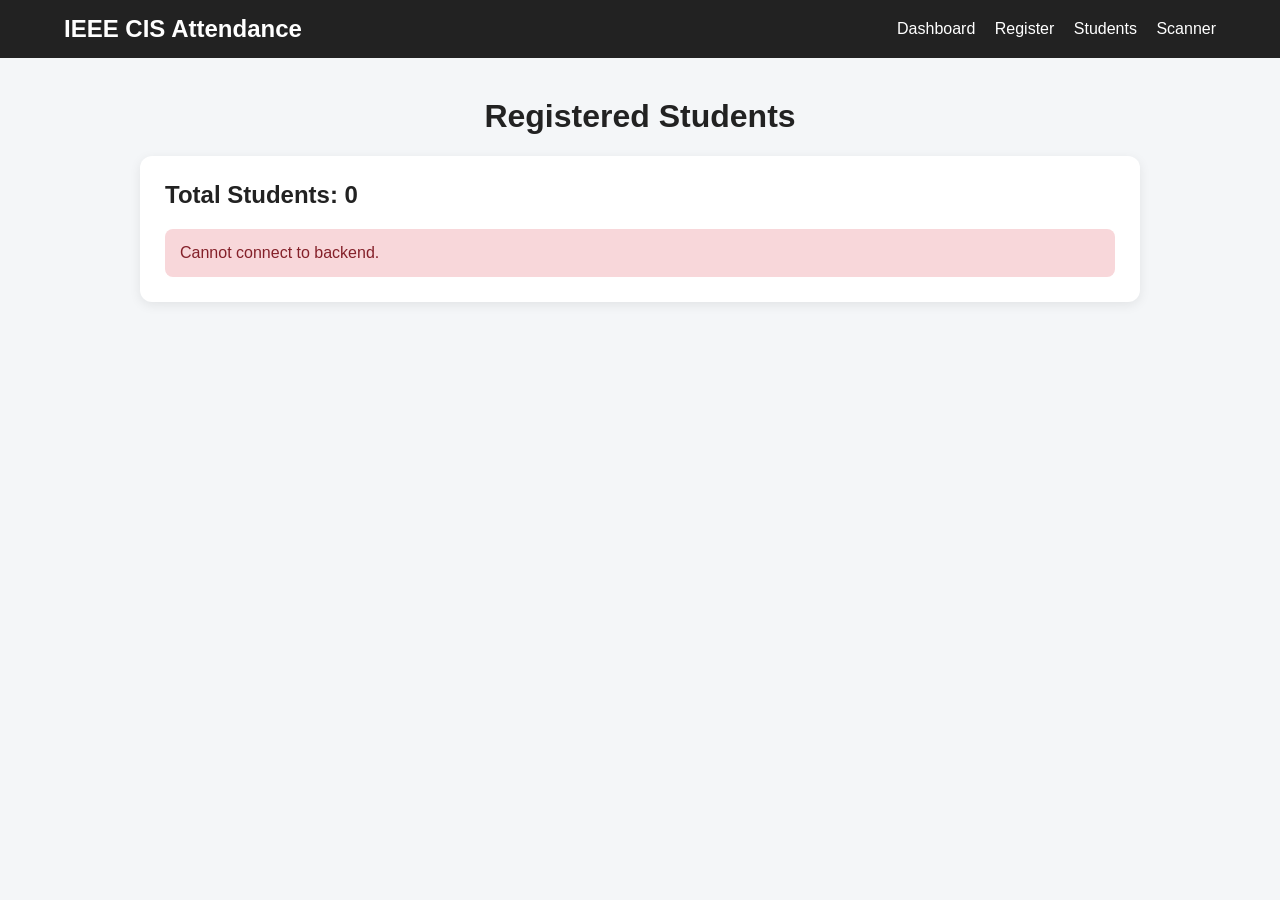
<file: frontend/students.html>
<!DOCTYPE html>
<html lang="en">

<head>

    <meta charset="UTF-8">

    <meta
        name="viewport"
        content="width=device-width, initial-scale=1.0"
    >

    <title>Registered Students</title>

    <link rel="stylesheet" href="style.css">

</head>

<body>

<div class="navbar">

    <h2>IEEE CIS Attendance</h2>

    <div>
        <a href="index.html">Dashboard</a>
        <a href="admin.html">Register</a>
        <a href="students.html">Students</a>
        <a href="scanner.html">Scanner</a>
    </div>

</div>


<div class="container">

    <h1>Registered Students</h1>


    <div class="card">

        <h2>
            Total Students:
            <span id="count">0</span>
        </h2>

        <div id="studentList">
            Loading...
        </div>

    </div>

</div>


<script>

const API_URL =
    "https://cis-attendance.onrender.com";


async function loadStudents() {

    try {

        const response =
            fetch(API_URL + "/students", {
                headers: {
                    "Authorization": "Bearer " + sessionStorage.getItem("authToken")
                }
            })


        const data =
            await response.json();


        document.getElementById(
            "count"
        ).textContent =
            data.total;


        const list =
            document.getElementById(
                "studentList"
            );


        list.innerHTML = "";


        data.students.forEach(
            function(student) {

                const row =
                    document.createElement(
                        "div"
                    );


                row.className =
                    "student-row";


                row.innerHTML = `

                    <div>

                        <strong>
                            ${student.name}
                        </strong>

                        <br>

                        Student ID:
                        ${student.student_id}

                        <br>

                        Email:
                        ${student.email || "-"}

                    </div>


                    <a
                        href="${API_URL}/qr/${encodeURIComponent(student.student_id)}"
                        target="_blank"
                        class="btn"
                    >
                        View QR
                    </a>

                `;


                list.appendChild(row);

            }
        );


    } catch (error) {

        document.getElementById(
            "studentList"
        ).innerHTML =
            `<div class="error">
                Cannot connect to backend.
            </div>`;
    }
}


loadStudents();

</script>

</body>

</html>
</file>
<file: frontend/style.css>
* {
    box-sizing: border-box;
}

body {
    margin: 0;
    font-family: Arial, sans-serif;
    background: #f4f6f8;
    color: #222;
}

.container {
    width: 90%;
    max-width: 1000px;
    margin: 40px auto;
}

h1 {
    text-align: center;
}

h2 {
    margin-top: 0;
}

.card {
    background: white;
    padding: 25px;
    margin: 20px 0;
    border-radius: 12px;
    box-shadow: 0 3px 12px rgba(0,0,0,0.08);
}

input {
    width: 100%;
    padding: 13px;
    margin: 8px 0;
    border: 1px solid #ccc;
    border-radius: 6px;
    font-size: 16px;
}

button,
.btn {
    padding: 13px 20px;
    border: none;
    border-radius: 6px;
    background: #222;
    color: white;
    cursor: pointer;
    margin-top: 10px;
    text-decoration: none;
    display: inline-block;
}

button:hover,
.btn:hover {
    opacity: 0.85;
}

.success {
    padding: 15px;
    border-radius: 8px;
    background: #e7f8ed;
    color: #146c2e;
    margin-top: 15px;
}

.warning {
    padding: 15px;
    border-radius: 8px;
    background: #fff3cd;
    margin-top: 15px;
}

.error {
    padding: 15px;
    border-radius: 8px;
    background: #f8d7da;
    color: #842029;
    margin-top: 15px;
}

.navbar {
    background: #222;
    padding: 15px 5%;
    display: flex;
    align-items: center;
    justify-content: space-between;
    gap: 20px;
}

.navbar h2 {
    color: white;
    margin: 0;
}

.navbar a {
    color: white;
    text-decoration: none;
    margin-left: 15px;
}

.qr-result {
    background: white;
    padding: 30px;
    margin: 25px 0;
    border-radius: 12px;
    box-shadow: 0 3px 12px rgba(0,0,0,0.08);
    text-align: center;
}

.qr-result img {
    width: 300px;
    height: 300px;
    object-fit: contain;
    display: block;
    margin: 20px auto;
    padding: 10px;
    border: 2px solid #ddd;
    background: white;
}

.scanner {
    background: white;
    padding: 20px;
    border-radius: 12px;
}

#reader {
    max-width: 500px;
    margin: auto;
}

.attendance-row {
    display: flex;
    justify-content: space-between;
    gap: 10px;
    padding: 12px;
    border-bottom: 1px solid #ddd;
}

.student-row {
    background: white;
    padding: 15px;
    margin: 10px 0;
    border-radius: 8px;
    display: flex;
    justify-content: space-between;
    gap: 15px;
    align-items: center;
}

.stats {
    display: grid;
    grid-template-columns: repeat(3, 1fr);
    gap: 15px;
    margin: 20px 0;
}

.stat {
    background: white;
    padding: 20px;
    border-radius: 10px;
    text-align: center;
    box-shadow: 0 3px 10px rgba(0,0,0,0.08);
}

.stat h2 {
    font-size: 32px;
}

@media (max-width: 700px) {

    .stats {
        grid-template-columns: 1fr;
    }

    .navbar {
        flex-direction: column;
    }

    .student-row {
        flex-direction: column;
        align-items: flex-start;
    }

    .qr-result img {
        width: 250px;
        height: 250px;
    }
}
</file>
